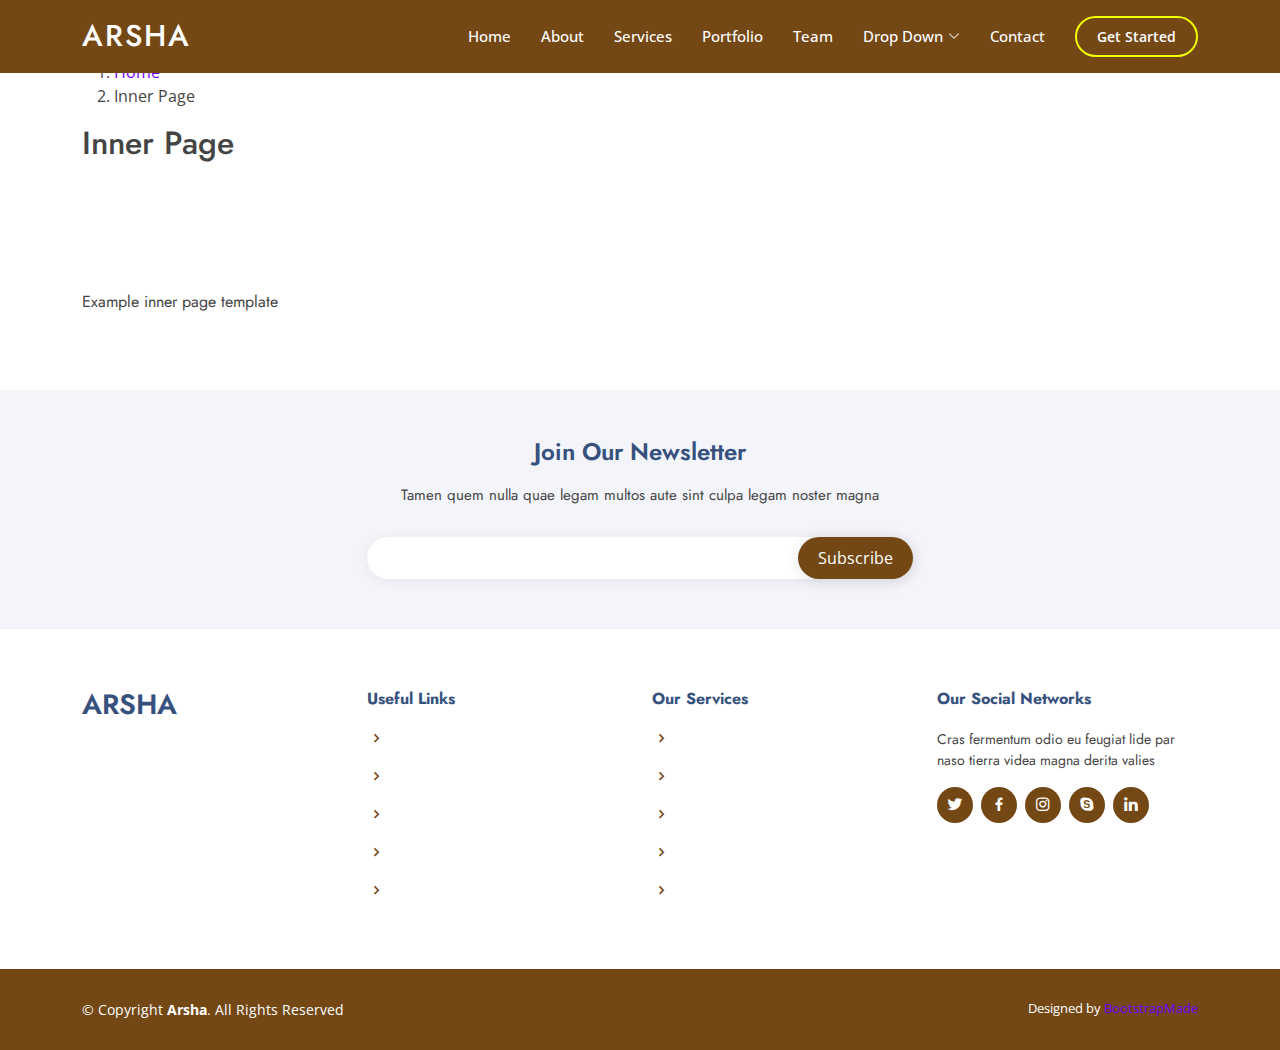
<file: inner-page.html>
<!DOCTYPE html>
<html lang="en">

<head>
  <meta charset="utf-8">
  <meta content="width=device-width, initial-scale=1.0" name="viewport">

  <title>Inner Page - Arsha Bootstrap Template</title>
  <meta content="" name="description">
  <meta content="" name="keywords">

  <!-- Favicons -->
  <link href="assets/img/favicon.png" rel="icon">
  <link href="assets/img/apple-touch-icon.png" rel="apple-touch-icon">

  <!-- Google Fonts -->
  <link href="https://fonts.googleapis.com/css?family=Open+Sans:300,300i,400,400i,600,600i,700,700i|Jost:300,300i,400,400i,500,500i,600,600i,700,700i|Poppins:300,300i,400,400i,500,500i,600,600i,700,700i" rel="stylesheet">

  <!-- Vendor CSS Files -->
  <link href="assets/vendor/aos/aos.css" rel="stylesheet">
  <link href="assets/vendor/bootstrap/css/bootstrap.min.css" rel="stylesheet">
  <link href="assets/vendor/bootstrap-icons/bootstrap-icons.css" rel="stylesheet">
  <link href="assets/vendor/boxicons/css/boxicons.min.css" rel="stylesheet">
  <link href="assets/vendor/glightbox/css/glightbox.min.css" rel="stylesheet">
  <link href="assets/vendor/remixicon/remixicon.css" rel="stylesheet">
  <link href="assets/vendor/swiper/swiper-bundle.min.css" rel="stylesheet">

  <!-- Template Main CSS File -->
  <link href="assets/css/style.css" rel="stylesheet">

  <!-- =======================================================
  * Template Name: Arsha - v4.9.1
  * Template URL: https://bootstrapmade.com/arsha-free-bootstrap-html-template-corporate/
  * Author: BootstrapMade.com
  * License: https://bootstrapmade.com/license/
  ======================================================== -->
</head>

<body>

  <!-- ======= Header ======= -->
  <header id="header" class="fixed-top header-inner-pages">
    <div class="container d-flex align-items-center">

      <h1 class="logo me-auto"><a href="index.html">Arsha</a></h1>
      <!-- Uncomment below if you prefer to use an image logo -->
      <!-- <a href="index.html" class="logo me-auto"><img src="assets/img/logo.png" alt="" class="img-fluid"></a>-->

      <nav id="navbar" class="navbar">
        <ul>
          <li><a class="nav-link scrollto " href="#hero">Home</a></li>
          <li><a class="nav-link scrollto" href="#about">About</a></li>
          <li><a class="nav-link scrollto" href="#services">Services</a></li>
          <li><a class="nav-link   scrollto" href="#portfolio">Portfolio</a></li>
          <li><a class="nav-link scrollto" href="#team">Team</a></li>
          <li class="dropdown"><a href="#"><span>Drop Down</span> <i class="bi bi-chevron-down"></i></a>
            <ul>
              <li><a href="#">Drop Down 1</a></li>
              <li class="dropdown"><a href="#"><span>Deep Drop Down</span> <i class="bi bi-chevron-right"></i></a>
                <ul>
                  <li><a href="#">Deep Drop Down 1</a></li>
                  <li><a href="#">Deep Drop Down 2</a></li>
                  <li><a href="#">Deep Drop Down 3</a></li>
                  <li><a href="#">Deep Drop Down 4</a></li>
                  <li><a href="#">Deep Drop Down 5</a></li>
                </ul>
              </li>
              <li><a href="#">Drop Down 2</a></li>
              <li><a href="#">Drop Down 3</a></li>
              <li><a href="#">Drop Down 4</a></li>
            </ul>
          </li>
          <li><a class="nav-link scrollto" href="#contact">Contact</a></li>
          <li><a class="getstarted scrollto" href="#about">Get Started</a></li>
        </ul>
        <i class="bi bi-list mobile-nav-toggle"></i>
      </nav><!-- .navbar -->

    </div>
  </header><!-- End Header -->

  <main id="main">

    <!-- ======= Breadcrumbs ======= -->
    <section id="breadcrumbs" class="breadcrumbs">
      <div class="container">

        <ol>
          <li><a href="index.html">Home</a></li>
          <li>Inner Page</li>
        </ol>
        <h2>Inner Page</h2>

      </div>
    </section><!-- End Breadcrumbs -->

    <section class="inner-page">
      <div class="container">
        <p>
          Example inner page template
        </p>
      </div>
    </section>

  </main><!-- End #main -->

  <!-- ======= Footer ======= -->
  <footer id="footer">

    <div class="footer-newsletter">
      <div class="container">
        <div class="row justify-content-center">
          <div class="col-lg-6">
            <h4>Join Our Newsletter</h4>
            <p>Tamen quem nulla quae legam multos aute sint culpa legam noster magna</p>
            <form action="" method="post">
              <input type="email" name="email"><input type="submit" value="Subscribe">
            </form>
          </div>
        </div>
      </div>
    </div>

    <div class="footer-top">
      <div class="container">
        <div class="row">

          <div class="col-lg-3 col-md-6 footer-contact">
            <h3>Arsha</h3>
            <p>
              A108 Adam Street <br>
              New York, NY 535022<br>
              United States <br><br>
              <strong>Phone:</strong> +1 5589 55488 55<br>
              <strong>Email:</strong> info@example.com<br>
            </p>
          </div>

          <div class="col-lg-3 col-md-6 footer-links">
            <h4>Useful Links</h4>
            <ul>
              <li><i class="bx bx-chevron-right"></i> <a href="#">Home</a></li>
              <li><i class="bx bx-chevron-right"></i> <a href="#">About us</a></li>
              <li><i class="bx bx-chevron-right"></i> <a href="#">Services</a></li>
              <li><i class="bx bx-chevron-right"></i> <a href="#">Terms of service</a></li>
              <li><i class="bx bx-chevron-right"></i> <a href="#">Privacy policy</a></li>
            </ul>
          </div>

          <div class="col-lg-3 col-md-6 footer-links">
            <h4>Our Services</h4>
            <ul>
              <li><i class="bx bx-chevron-right"></i> <a href="#">Web Design</a></li>
              <li><i class="bx bx-chevron-right"></i> <a href="#">Web Development</a></li>
              <li><i class="bx bx-chevron-right"></i> <a href="#">Product Management</a></li>
              <li><i class="bx bx-chevron-right"></i> <a href="#">Marketing</a></li>
              <li><i class="bx bx-chevron-right"></i> <a href="#">Graphic Design</a></li>
            </ul>
          </div>

          <div class="col-lg-3 col-md-6 footer-links">
            <h4>Our Social Networks</h4>
            <p>Cras fermentum odio eu feugiat lide par naso tierra videa magna derita valies</p>
            <div class="social-links mt-3">
              <a href="#" class="twitter"><i class="bx bxl-twitter"></i></a>
              <a href="#" class="facebook"><i class="bx bxl-facebook"></i></a>
              <a href="#" class="instagram"><i class="bx bxl-instagram"></i></a>
              <a href="#" class="google-plus"><i class="bx bxl-skype"></i></a>
              <a href="#" class="linkedin"><i class="bx bxl-linkedin"></i></a>
            </div>
          </div>

        </div>
      </div>
    </div>

    <div class="container footer-bottom clearfix">
      <div class="copyright">
        &copy; Copyright <strong><span>Arsha</span></strong>. All Rights Reserved
      </div>
      <div class="credits">
        <!-- All the links in the footer should remain intact. -->
        <!-- You can delete the links only if you purchased the pro version. -->
        <!-- Licensing information: https://bootstrapmade.com/license/ -->
        <!-- Purchase the pro version with working PHP/AJAX contact form: https://bootstrapmade.com/arsha-free-bootstrap-html-template-corporate/ -->
        Designed by <a href="https://bootstrapmade.com/">BootstrapMade</a>
      </div>
    </div>
  </footer><!-- End Footer -->

  <div id="preloader"></div>
  <a href="#" class="back-to-top d-flex align-items-center justify-content-center"><i class="bi bi-arrow-up-short"></i></a>

  <!-- Vendor JS Files -->
  <script src="assets/vendor/aos/aos.js"></script>
  <script src="assets/vendor/bootstrap/js/bootstrap.bundle.min.js"></script>
  <script src="assets/vendor/glightbox/js/glightbox.min.js"></script>
  <script src="assets/vendor/isotope-layout/isotope.pkgd.min.js"></script>
  <script src="assets/vendor/swiper/swiper-bundle.min.js"></script>
  <script src="assets/vendor/waypoints/noframework.waypoints.js"></script>
  <script src="assets/vendor/php-email-form/validate.js"></script>

  <!-- Template Main JS File -->
  <script src="assets/js/main.js"></script>

</body>

</html>
</file>
<file: assets/css/style.css>
/*--------------------------------------------------------------
# General
--------------------------------------------------------------*/
body {
  font-family: "Open Sans", sans-serif;
  color: #444444;
  margin: 0;
  padding: 0;
}

a {
  color: #6f00ff;
  text-decoration: none;
}

a:hover {
  color: #73c5eb;
  text-decoration: none;
}

h1,
h2,
h3,
h4,
h5,
h6,
p {
  font-family: "Jost", sans-serif;
}

/*--------------------------------------------------------------
# Preloader
--------------------------------------------------------------*/
#preloader {
  position: fixed;
  top: 0;
  left: 0;
  right: 0;
  bottom: 0;
  z-index: 9999;
  overflow: hidden;
  background: #734815;
}

#preloader:before {
  content: "";
  position: fixed;
  top: calc(50% - 30px);
  left: calc(50% - 30px);
  border: 6px solid #734815;
  border-top-color: #fff;
  border-bottom-color: #fff;
  border-radius: 50%;
  width: 60px;
  height: 60px;
  -webkit-animation: animate-preloader 1s linear infinite;
  animation: animate-preloader 1s linear infinite;
}

@-webkit-keyframes animate-preloader {
  0% {
    transform: rotate(0deg);
  }

  100% {
    transform: rotate(360deg);
  }
}

@keyframes animate-preloader {
  0% {
    transform: rotate(0deg);
  }

  100% {
    transform: rotate(360deg);
  }
}

/*--------------------------------------------------------------
# Back to top button
--------------------------------------------------------------*/
.back-to-top {
  position: fixed;
  visibility: hidden;
  opacity: 0;
  right: 15px;
  bottom: 15px;
  z-index: 996;
  background: #734815;
  width: 40px;
  height: 40px;
  border-radius: 50px;
  transition: all 0.4s;
}

.back-to-top i {
  font-size: 24px;
  color: #fff;
  line-height: 0;
}

.back-to-top:hover {
  background: #6bc1e9;
  color: #fff;
}

.back-to-top.active {
  visibility: visible;
  opacity: 1;
}

/*--------------------------------------------------------------
# Header
--------------------------------------------------------------*/
#header {
  transition: all 0.5s;
  z-index: 997;
  padding: 15px 0;
}

#header.header-scrolled,
#header.header-inner-pages {
  background: #734815;
}

#header .logo {
  font-size: 30px;
  margin: 0;
  padding: 0;
  line-height: 1;
  font-weight: 500;
  letter-spacing: 2px;
  text-transform: uppercase;
}

#header .logo a {
  color: #fff;
}

#header .logo img {
  max-height: 40px;
}

/*--------------------------------------------------------------
# Navigation Menu
--------------------------------------------------------------*/
/**
* Desktop Navigation 
*/
.navbar {
  padding: 0;
}

.navbar ul {
  margin: 0;
  padding: 0;
  display: flex;
  list-style: none;
  align-items: center;
}

.navbar li {
  position: relative;
}

.navbar a,
.navbar a:focus {
  display: flex;
  align-items: center;
  justify-content: space-between;
  padding: 10px 0 10px 30px;
  font-size: 15px;
  font-weight: 500;
  color: #fff;
  white-space: nowrap;
  transition: 0.3s;
}

.navbar a i,
.navbar a:focus i {
  font-size: 12px;
  line-height: 0;
  margin-left: 5px;
}

.navbar a:hover,
.navbar .active,
.navbar .active:focus,
.navbar li:hover>a {
  color: #d9ff00;
}

.navbar .getstarted,
.navbar .getstarted:focus {
  padding: 8px 20px;
  margin-left: 30px;
  border-radius: 50px;
  color: #fff;
  font-size: 14px;
  border: 2px solid #f2ff00;
  font-weight: 600;
}

.navbar .getstarted:hover,
.navbar .getstarted:focus:hover {
  color: #fff;
  background: #ff6600;
}

.navbar .dropdown ul {
  display: block;
  position: absolute;
  left: 14px;
  top: calc(100% + 30px);
  margin: 0;
  padding: 10px 0;
  z-index: 99;
  opacity: 0;
  visibility: hidden;
  background: #fff;
  box-shadow: 0px 0px 30px rgba(127, 137, 161, 0.25);
  transition: 0.3s;
  border-radius: 4px;
}

.navbar .dropdown ul li {
  min-width: 200px;
}

.navbar .dropdown ul a {
  padding: 10px 20px;
  font-size: 14px;
  text-transform: none;
  font-weight: 500;
  color: #0c3c53;
}

.navbar .dropdown ul a i {
  font-size: 12px;
}

.navbar .dropdown ul a:hover,
.navbar .dropdown ul .active:hover,
.navbar .dropdown ul li:hover>a {
  color: #734815;
}

.navbar .dropdown:hover>ul {
  opacity: 1;
  top: 100%;
  visibility: visible;
}

.navbar .dropdown .dropdown ul {
  top: 0;
  left: calc(100% - 30px);
  visibility: hidden;
}

.navbar .dropdown .dropdown:hover>ul {
  opacity: 1;
  top: 0;
  left: 100%;
  visibility: visible;
}

@media (max-width: 1366px) {
  .navbar .dropdown .dropdown ul {
    left: -90%;
  }

  .navbar .dropdown .dropdown:hover>ul {
    left: -100%;
  }
}

/**
* Mobile Navigation 
*/
.mobile-nav-toggle {
  color: #fff;
  font-size: 28px;
  cursor: pointer;
  display: none;
  line-height: 0;
  transition: 0.5s;
}

.mobile-nav-toggle.bi-x {
  color: #fff;
}

@media (max-width: 991px) {
  .mobile-nav-toggle {
    display: block;
  }

  .navbar ul {
    display: none;
  }
}

.navbar-mobile {
  position: fixed;
  overflow: hidden;
  top: 0;
  right: 0;
  left: 0;
  bottom: 0;
  background: rgba(115,88,21,0.6);
  /* background: #734815; */
  transition: 0.3s;
  z-index: 999;
}

.navbar-mobile .mobile-nav-toggle {
  position: absolute;
  top: 15px;
  right: 15px;
}

.navbar-mobile ul {
  display: block;
  position: absolute;
  top: 55px;
  right: 15px;
  bottom: 15px;
  left: 15px;
  padding: 10px 0;
  border-radius: 10px;
  background-color: #fff;
  overflow-y: auto;
  transition: 0.3s;
}

.navbar-mobile a,
.navbar-mobile a:focus {
  padding: 10px 20px;
  font-size: 15px;
  color: #734815;
}

.navbar-mobile a:hover,
.navbar-mobile .active,
.navbar-mobile li:hover>a {
  color: #734815;
}

.navbar-mobile .getstarted,
.navbar-mobile .getstarted:focus {
  margin: 15px;
  color: #734815;
}

.navbar-mobile .dropdown ul {
  position: static;
  display: none;
  margin: 10px 20px;
  padding: 10px 0;
  z-index: 99;
  opacity: 1;
  visibility: visible;
  background: #fff;
  box-shadow: 0px 0px 30px rgba(127, 137, 161, 0.25);
}

.navbar-mobile .dropdown ul li {
  min-width: 200px;
}

.navbar-mobile .dropdown ul a {
  padding: 10px 20px;
}

.navbar-mobile .dropdown ul a i {
  font-size: 12px;
}

.navbar-mobile .dropdown ul a:hover,
.navbar-mobile .dropdown ul .active:hover,
.navbar-mobile .dropdown ul li:hover>a {
  color: #734815;
}

.navbar-mobile .dropdown>.dropdown-active {
  display: block;
}

/*--------------------------------------------------------------
# Hero Section
--------------------------------------------------------------*/
#hero {
  width: auto;
  height: 100%;
  background: rgb(115, 88, 21,0.7);
  background-image: url("../img/backweb-05.jpg");
  background-repeat: no-repeat;
  background-size: cover;
  padding-bottom: 10%;
  /* background-sition: center; */
  /* background: #734915ad; */

}

#hero .container {
  padding-top: 72px;
}

#hero h1 {
  margin: 0 0 10px 0;
  font-size: 38px;
  font-weight: 700;
  line-height: 56px;
  color: #fff;
}

#hero h2 {
  color: rgba(255, 255, 255, 0.6);
  margin-bottom: 50px;
  font-size: 24px;
}
#hero p {
  color: white;
  margin-bottom: 60px;
  font-size: 18px;
}
#hero .btn-get-started {
  font-family: "Jost", sans-serif;
  font-weight: 500;
  font-size: 16px;
  letter-spacing: 1px;
  display: inline-block;
  padding: 10px 28px 11px 28px;
  border-radius: 10px;
  transition: 0.5s;
  margin: 10px 0 0 0;
  color: #fff;
}

#hero .btn-get-started:hover {
  background: #734815;
}


#hero .animated {
  animation: up-down 2s ease-in-out infinite alternate-reverse both;
}

@media (max-width: 991px) {
  #hero {
    height: auto;
    text-align: center;
    background-image: url("../img/jumbotronfix2.jpg");
    background-repeat: no-repeat;
    background-size: 1347px 112vh;
    background-position: center;
  }

  #hero .animated {
    -webkit-animation: none;
    animation: none;
  }

  #hero .hero-img {
    text-align: center;
  }

  #hero .hero-img .img-fluid {
    width: 200px;
    height: 200px;
  }
}
.img-fluid{
  width: auto;
  height: auto;
}
@media (max-width: 768px) {
  #hero h1 {
    font-size: 28px;
    line-height: 36px;
  }

  #hero h2 {
    font-size: 18px;
    line-height: 24px;
    margin-bottom: 30px;
  }

  #hero .hero-img img {
    width: 200px;
    height: 200px;  }
}

@media (max-width: 575px) {
  #hero .hero-img img {
    width: 20%;
  }

  #hero .btn-get-started {
    font-size: 16px;
    padding: 10px 24px 11px 24px;
  }
}

@-webkit-keyframes up-down {
  0% {
    transform: translateY(10px);
  }

  100% {
    transform: translateY(-10px);
  }
}

@keyframes up-down {
  0% {
    transform: translateY(10px);
  }

  100% {
    transform: translateY(-10px);
  }
}

/*--------------------------------------------------------------
# Sections General
--------------------------------------------------------------*/
section {
  padding: 60px 0;
  overflow: hidden;
}

.section-bg {
  background-color: #f3f5fa;
}

.section-title {
  text-align: center;
  padding-bottom: 30px;
}

.section-title h2 {
  font-size: 32px;
  font-weight: bold;
  text-transform: uppercase;
  margin-bottom: 20px;
  padding-bottom: 20px;
  position: relative;
  color: #37517e;
}

.section-title h2::before {
  content: "";
  position: absolute;
  display: block;
  width: 120px;
  height: 1px;
  background: #ddd;
  bottom: 1px;
  left: calc(50% - 60px);
}

.section-title h2::after {
  content: "";
  position: absolute;
  display: block;
  width: 40px;
  height: 3px;
  background: #734815;
  bottom: 0;
  left: calc(50% - 20px);
}

.section-title p {
  margin-bottom: 0;
}

/*--------------------------------------------------------------
# Clients
--------------------------------------------------------------*/
.clients {
  padding: 12px 0;
  text-align: center;
}

.clients img {
  max-width: 45%;
  transition: all 0.4s ease-in-out;
  display: inline-block;
  padding: 15px 0;
  filter: grayscale(100);
}

.clients img:hover {
  filter: none;
  transform: scale(1.1);
}

@media (max-width: 768px) {
  .clients img {
    max-width: 40%;
  }
}

/*--------------------------------------------------------------
# About Us
--------------------------------------------------------------*/
.about .content h3 {
  font-weight: 600;
  font-size: 26px;
}

.about .content ul {
  list-style: none;
  padding: 0;
}

.about .content ul li {
  padding-left: 28px;
  position: relative;
}

.about .content ul li+li {
  margin-top: 10px;
}

.about .content ul i {
  position: absolute;
  left: 0;
  top: 2px;
  font-size: 20px;
  color: #734815;
  line-height: 1;
}

.about .content p:last-child {
  margin-bottom: 0;
}

.about .content .btn-learn-more {
  font-family: "Poppins", sans-serif;
  font-weight: 500;
  font-size: 14px;
  letter-spacing: 1px;
  display: inline-block;
  padding: 12px 32px;
  border-radius: 4px;
  transition: 0.3s;
  line-height: 1;
  color: #734815;
  -webkit-animation-delay: 0.8s;
  animation-delay: 0.8s;
  margin-top: 6px;
  border: 2px solid #734815;
}

.about .content .btn-learn-more:hover {
  background: #734815;
  color: #fff;
  text-decoration: none;
}
#summary {
  font-size: 14px;
  line-height: 1.5;
}

#summary p.collapse:not(.show) {
    height: 90px !important;
    overflow: hidden;
  
    display: -webkit-box;
    -webkit-line-clamp: 2;
    -webkit-box-orient: vertical;  
}

#summary p.collapsing {
    min-height: 42px !important;
}

#summary a.collapsed:after  {
    content: '+ Read More';
}

#summary a:not(.collapsed):after {
    content: '- Read Less';
}

/*--------------------------------------------------------------
# Why Us
--------------------------------------------------------------*/
.why-us .content {
  padding: 60px 100px 0 100px;
}

.why-us .content h3 {
  font-weight: 400;
  font-size: 34px;
  color: #37517e;
}

.why-us .content h4 {
  font-size: 20px;
  font-weight: 700;
  margin-top: 5px;
}

.why-us .content p {
  font-size: 15px;
  color: #848484;
}

.why-us .img {
  background-size: contain;
  background-repeat: no-repeat;
  background-position: center center;
}

.why-us .accordion-list {
  padding: 0 100px 60px 100px;
}

.why-us .accordion-list ul {
  padding: 0;
  list-style: none;
}

.why-us .accordion-list li+li {
  margin-top: 15px;
}

.why-us .accordion-list li {
  padding: 20px;
  background: #fff;
  border-radius: 4px;
}

.why-us .accordion-list a {
  display: block;
  position: relative;
  font-family: "Poppins", sans-serif;
  font-size: 16px;
  line-height: 24px;
  font-weight: 500;
  padding-right: 30px;
  outline: none;
  cursor: pointer;
}

.why-us .accordion-list span {
  color: #734815;
  font-weight: 600;
  font-size: 18px;
  padding-right: 10px;
}

.why-us .accordion-list i {
  font-size: 24px;
  position: absolute;
  right: 0;
  top: 0;
}

.why-us .accordion-list p {
  margin-bottom: 0;
  padding: 10px 0 0 0;
}

.why-us .accordion-list .icon-show {
  display: none;
}

.why-us .accordion-list a.collapsed {
  color: #343a40;
}

.why-us .accordion-list a.collapsed:hover {
  color: #734815;
}

.why-us .accordion-list a.collapsed .icon-show {
  display: inline-block;
}

.why-us .accordion-list a.collapsed .icon-close {
  display: none;
}

@media (max-width: 1024px) {

  .why-us .content,
  .why-us .accordion-list {
    padding-left: 0;
    padding-right: 0;
  }
}

@media (max-width: 992px) {
  .why-us .img {
    min-height: 400px;
  }

  .why-us .content {
    padding-top: 30px;
  }

  .why-us .accordion-list {
    padding-bottom: 30px;
  }
}

@media (max-width: 575px) {
  .why-us .img {
    min-height: 200px;
  }
}
/* ----------------------------------------------------------
#TEAM
------------------------------------------------------------- */
.teams .teams-carousel,
.teams .teams-slider {
  overflow: hidden;
}
.content-dosen{
  background-color: #ffffff;
}
.teams .team-item {
  box-sizing: content-box;
  padding: 30px 30px 0 30px;
  margin: 30px 15px;
  text-align: center;
  min-height: 350px;
  box-shadow: 0px 2px 12px rgba(0, 0, 0, 0.08);
  background: #fff;
}
.team-item-dosen{
  text-align: left;
}
.teams-header{
  color: #b10f0f;
}

.teams .team-item .team-img {
  width: 100%;
  /* border-radius: 50%; */
  border: 4px solid #fff;
  margin: 0 auto;
}

.teams .team-item h3 {
  font-size: 18px;
  font-weight: bold;
  margin: 10px 0 5px 0;
  color: #111;
}

.teams .team-item h4 {
  font-size: 14px;
  color: #999;
  margin: 0;
}

.teams .team-item .quote-icon-left,
.teams .team-item .quote-icon-right {
  color: white;
  font-size: 26px;
}

.teams .team-item .quote-icon-left {
  display: inline-block;
  left: -5px;
  position: relative;
}

.teams .team-item .quote-icon-right {
  display: inline-block;
  right: -5px;
  position: relative;
  top: 10px;
}

.teams .team-item p {
  font-style: italic;
  margin: 0 auto 15px auto;
}

.teams .swiper-pagination {
  margin-top: 20px;
  position: relative;
}

.teams .swiper-pagination .swiper-pagination-bullet {
  width: 12px;
  height: 12px;
  background-color: #fff;
  opacity: 1;
  border: 1px solid #3b4ef8;
}

.teams .swiper-pagination .swiper-pagination-bullet-active {
  background-color: #3b4ef8;
}



.teams .swiper-page-dosen {
  margin-top: 20px;
  position: relative;
}

.teams .swiper-page-dosen .swiper-pagination-bullet {
  width: 12px;
  height: 12px;
  background-color: #fff;
  opacity: 1;
  border: 1px solid #3b4ef8;
}

.teams .swiper-page-dosen .swiper-pagination-bullet-active {
  background-color: #3b4ef8;
}

/*--------------------------------------------------------------
# Portfolio
--------------------------------------------------------------*/
.portfolio #portfolio-flters {
  list-style: none;
  margin-bottom: 20px;
}
.portfolio{
  background-color: #f3f5fa;
}
.portfolio #portfolio-flters li {
  cursor: pointer;
  display: inline-block;
  margin: 10px 5px;
  font-size: 15px;
  font-weight: 500;
  line-height: 1;
  color: #444444;
  transition: all 0.3s;
  padding: 8px 20px;
  border-radius: 50px;
  font-family: "Poppins", sans-serif;
}

.portfolio #portfolio-flters li:hover,
.portfolio #portfolio-flters li.filter-active {
  background: #734815;
  color: #fff;
}

.portfolio .portfolio-item {
  margin-bottom: 30px;
}

.portfolio .portfolio-item .portfolio-img {
  overflow: hidden;
}

.portfolio .portfolio-item .portfolio-img img {
  transition: all 0.6s;
}

.portfolio .portfolio-item .portfolio-info {
  opacity: 0;
  position: absolute;
  left: 15px;
  bottom: 0;
  z-index: 3;
  right: 15px;
  transition: all 0.3s;
  background: rgba(55, 81, 126, 0.8);
  padding: 10px 15px;
}

.portfolio .portfolio-item .portfolio-info h4 {
  font-size: 18px;
  color: #fff;
  font-weight: 600;
  color: #fff;
  margin-bottom: 0px;
}

.portfolio .portfolio-item .portfolio-info p {
  color: #f9fcfe;
  font-size: 14px;
  margin-bottom: 0;
}

.portfolio .portfolio-item .portfolio-info .preview-link,
.portfolio .portfolio-item .portfolio-info .details-link {
  position: absolute;
  right: 40px;
  font-size: 24px;
  top: calc(50% - 18px);
  color: #fff;
  transition: 0.3s;
}

.portfolio .portfolio-item .portfolio-info .preview-link:hover,
.portfolio .portfolio-item .portfolio-info .details-link:hover {
  color: #734815;
}

.portfolio .portfolio-item .portfolio-info .details-link {
  right: 10px;
}

.portfolio .portfolio-item:hover .portfolio-img img {
  transform: scale(1.15);
}

.portfolio .portfolio-item:hover .portfolio-info {
  opacity: 1;
}

/*--------------------------------------------------------------
# Portfolio Details
--------------------------------------------------------------*/
.portfolio-details {
  padding-top: 40px;
}

.portfolio-details .portfolio-details-slider img {
  width: 100%;
}

.portfolio-details .portfolio-details-slider .swiper-pagination {
  margin-top: 20px;
  position: relative;
}

.portfolio-details .portfolio-details-slider .swiper-pagination .swiper-pagination-bullet {
  width: 12px;
  height: 12px;
  background-color: #fff;
  opacity: 1;
  border: 1px solid #734815;
}

.portfolio-details .portfolio-details-slider .swiper-pagination .swiper-pagination-bullet-active {
  background-color: #734815;
}

.portfolio-details .portfolio-info {
  padding: 30px;
  box-shadow: 0px 0 30px rgba(55, 81, 126, 0.08);
}

.portfolio-details .portfolio-info h3 {
  font-size: 22px;
  font-weight: 700;
  margin-bottom: 20px;
  padding-bottom: 20px;
  border-bottom: 1px solid #eee;
}

.portfolio-details .portfolio-info ul {
  list-style: none;
  padding: 0;
  font-size: 15px;
}

.portfolio-details .portfolio-info ul li+li {
  margin-top: 10px;
}

.portfolio-details .portfolio-description {
  padding-top: 30px;
}

.portfolio-details .portfolio-description h2 {
  font-size: 26px;
  font-weight: 700;
  margin-bottom: 20px;
}

.portfolio-details .portfolio-description p {
  padding: 0;
}

/*--------------------------------------------------------------
# Team
--------------------------------------------------------------*/
.team .member {
  position: relative;
  box-shadow: 0px 2px 15px rgba(0, 0, 0, 0.1);
  padding: 30px;
  border-radius: 5px;
  background: #fff;
  transition: 0.5s;
}

.team .member .pic {
  overflow: hidden;
  width: 180px;
  border-radius: 50%;
}

.team .member .pic img {
  transition: ease-in-out 0.3s;
}

.team .member:hover {
  transform: translateY(-10px);
}

.team .member .member-info {
  padding-left: 30px;
}

.team .member h4 {
  font-weight: 700;
  margin-bottom: 5px;
  font-size: 20px;
  color: #37517e;
}

.team .member span {
  display: block;
  font-size: 15px;
  padding-bottom: 10px;
  position: relative;
  font-weight: 500;
}

.team .member span::after {
  content: "";
  position: absolute;
  display: block;
  width: 50px;
  height: 1px;
  background: #cbd6e9;
  bottom: 0;
  left: 0;
}

.team .member p {
  margin: 10px 0 0 0;
  font-size: 14px;
}

.team .member .social {
  margin-top: 12px;
  display: flex;
  align-items: center;
  justify-content: flex-start;
}

.team .member .social a {
  transition: ease-in-out 0.3s;
  display: flex;
  align-items: center;
  justify-content: center;
  border-radius: 50px;
  width: 32px;
  height: 32px;
  background: #eff2f8;
}

.team .member .social a i {
  color: #37517e;
  font-size: 16px;
  margin: 0 2px;
}

.team .member .social a:hover {
  background: #734815;
}

.team .member .social a:hover i {
  color: #fff;
}

.team .member .social a+a {
  margin-left: 8px;
}
/*--------------------------------------------------------------
# Contact
--------------------------------------------------------------*/
.contact .info {
  border-top: 3px solid #734815;
  border-bottom: 3px solid #734815;
  padding: 30px;
  background: #fff;
  width: 100%;
  box-shadow: 0 0 24px 0 rgba(0, 0, 0, 0.1);
}

.contact .info i {
  font-size: 20px;
  color: #734815;
  float: left;
  width: 44px;
  height: 44px;
  background: #e7f5fb;
  display: flex;
  justify-content: center;
  align-items: center;
  border-radius: 50px;
  transition: all 0.3s ease-in-out;
}

.contact .info h4 {
  padding: 0 0 0 60px;
  font-size: 22px;
  font-weight: 600;
  margin-bottom: 5px;
  color: #37517e;
}

.contact .info p {
  padding: 0 0 10px 60px;
  margin-bottom: 20px;
  font-size: 14px;
  color: #6182ba;
}

.contact .info .email p {
  padding-top: 5px;
}

.contact .info .social-links {
  padding-left: 60px;
}

.contact .info .social-links a {
  font-size: 18px;
  display: inline-block;
  background: #333;
  color: #fff;
  line-height: 1;
  padding: 8px 0;
  border-radius: 50%;
  text-align: center;
  width: 36px;
  height: 36px;
  transition: 0.3s;
  margin-right: 10px;
}

.contact .info .social-links a:hover {
  background: #734815;
  color: #fff;
}

.contact .info .email:hover i,
.contact .info .address:hover i,
.contact .info .phone:hover i {
  background: #734815;
  color: #fff;
}

.contact .php-email-form {
  width: 100%;
  border-top: 3px solid #734815;
  border-bottom: 3px solid #734815;
  padding: 30px;
  background: #fff;
  box-shadow: 0 0 24px 0 rgba(0, 0, 0, 0.12);
}

.contact .php-email-form .form-group {
  padding-bottom: 8px;
}

.contact .php-email-form .validate {
  display: none;
  color: red;
  margin: 0 0 15px 0;
  font-weight: 400;
  font-size: 13px;
}

.contact .php-email-form .error-message {
  display: none;
  color: #fff;
  background: #ed3c0d;
  text-align: left;
  padding: 15px;
  font-weight: 600;
}

.contact .php-email-form .error-message br+br {
  margin-top: 25px;
}

.contact .php-email-form .sent-message {
  display: none;
  color: #fff;
  background: #18d26e;
  text-align: center;
  padding: 15px;
  font-weight: 600;
}

.contact .php-email-form .loading {
  display: none;
  background: #fff;
  text-align: center;
  padding: 15px;
}

.contact .php-email-form .loading:before {
  content: "";
  display: inline-block;
  border-radius: 50%;
  width: 24px;
  height: 24px;
  margin: 0 10px -6px 0;
  border: 3px solid #18d26e;
  border-top-color: #eee;
  -webkit-animation: animate-loading 1s linear infinite;
  animation: animate-loading 1s linear infinite;
}

.contact .php-email-form .form-group {
  margin-bottom: 20px;
}

.contact .php-email-form label {
  padding-bottom: 8px;
}

.contact .php-email-form input,
.contact .php-email-form textarea {
  border-radius: 0;
  box-shadow: none;
  font-size: 14px;
  border-radius: 4px;
}

.contact .php-email-form input:focus,
.contact .php-email-form textarea:focus {
  border-color: #734815;
}

.contact .php-email-form input {
  height: 44px;
}

.contact .php-email-form textarea {
  padding: 10px 12px;
}

.contact .php-email-form button[type=submit] {
  background: #734815;
  border: 0;
  padding: 12px 34px;
  color: #fff;
  transition: 0.4s;
  border-radius: 50px;
}

.contact .php-email-form button[type=submit]:hover {
  background: #209dd8;
}

@-webkit-keyframes animate-loading {
  0% {
    transform: rotate(0deg);
  }

  100% {
    transform: rotate(360deg);
  }
}

@keyframes animate-loading {
  0% {
    transform: rotate(0deg);
  }

  100% {
    transform: rotate(360deg);
  }
}
/*--------------------------------------------------------------
# Footer
--------------------------------------------------------------*/
#footer {
  font-size: 14px;
  background: #734815;
}

#footer .footer-newsletter {
  padding: 50px 0;
  background: #f3f5fa;
  text-align: center;
  font-size: 15px;
  color: #444444;
}

#footer .footer-newsletter h4 {
  font-size: 24px;
  margin: 0 0 20px 0;
  padding: 0;
  line-height: 1;
  font-weight: 600;
  color: #37517e;
}

#footer .footer-newsletter form {
  margin-top: 30px;
  background: #fff;
  padding: 6px 10px;
  position: relative;
  border-radius: 50px;
  box-shadow: 0px 2px 15px rgba(0, 0, 0, 0.06);
  text-align: left;
}

#footer .footer-newsletter form input[type=email] {
  border: 0;
  padding: 4px 8px;
  width: calc(100% - 100px);
}

#footer .footer-newsletter form input[type=submit] {
  position: absolute;
  top: 0;
  right: 0;
  bottom: 0;
  border: 0;
  background: none;
  font-size: 16px;
  padding: 0 20px;
  background: #734815;
  color: #fff;
  transition: 0.3s;
  border-radius: 50px;
  box-shadow: 0px 2px 15px rgba(0, 0, 0, 0.1);
}

#footer .footer-newsletter form input[type=submit]:hover {
  background: #209dd8;
}

#footer .footer-top {
  padding: 60px 0 30px 0;
  background: #fff;
}

#footer .footer-top .footer-contact {
  margin-bottom: 30px;
}

#footer .footer-top .footer-contact h3 {
  font-size: 28px;
  margin: 0 0 10px 0;
  padding: 2px 0 2px 0;
  line-height: 1;
  text-transform: uppercase;
  font-weight: 600;
  color: #37517e;
}

#footer .footer-top .footer-contact p {
  font-size: 14px;
  line-height: 24px;
  margin-bottom: 0;
  font-family: "Jost", sans-serif;
  color: #ffffff;
}

#footer .footer-top h4 {
  font-size: 16px;
  font-weight: bold;
  color: #37517e;
  position: relative;
  padding-bottom: 12px;
}

#footer .footer-top .footer-links {
  margin-bottom: 30px;
}

#footer .footer-top .footer-links ul {
  list-style: none;
  padding: 0;
  margin: 0;
}

#footer .footer-top .footer-links ul i {
  padding-right: 2px;
  color: #734815;
  font-size: 18px;
  line-height: 1;
}

#footer .footer-top .footer-links ul li {
  padding: 10px 0;
  display: flex;
  align-items: center;
}

#footer .footer-top .footer-links ul li:first-child {
  padding-top: 0;
}

#footer .footer-top .footer-links ul a {
  color: #ffffff;
  transition: 0.3s;
  display: inline-block;
  line-height: 1;
}

#footer .footer-top .footer-links ul a:hover {
  text-decoration: none;
  color: #ffffff;
}

#footer .footer-top .social-links a {
  font-size: 18px;
  display: inline-block;
  background: #734815;
  color: #fff;
  line-height: 1;
  padding: 8px 0;
  margin-right: 4px;
  border-radius: 50%;
  text-align: center;
  width: 36px;
  height: 36px;
  transition: 0.3s;
}

#footer .footer-top .social-links a:hover {
  background: #209dd8;
  color: #fff;
  text-decoration: none;
}

#footer .footer-bottom {
  padding-top: 30px;
  padding-bottom: 30px;
  color: #fff;
}

#footer .copyright {
  float: left;
}

#footer .credits {
  float: right;
  font-size: 13px;
}

#footer .credits a {
  transition: 0.3s;
}

@media (max-width: 768px) {
  #footer .footer-bottom {
    padding-top: 20px;
    padding-bottom: 20px;
  }

  #footer .copyright,
  #footer .credits {
    text-align: center;
    float: none;
  }

  #footer .credits {
    padding-top: 4px;
  }
}
@media screen and (max-width: 768px) {
  [data-aos-delay] {
    transition-delay: 0 !important;
  }
}


/*--------------------------------------------------------------
# Meta Data
--------------------------------------------------------------*/
.meta #meta-flters {
  list-style: none;
  margin-bottom: 20px;
}
.meta{
  background-color: #f3f5fa;
}
.meta #meta-flters li {
  cursor: pointer;
  display: inline-block;
  margin: 10px 5px;
  font-size: 15px;
  font-weight: 500;
  line-height: 1;
  color: #444444;
  transition: all 0.3s;
  padding: 8px 20px;
  border-radius: 50px;
  font-family: "Poppins", sans-serif;
}

.meta #meta-flters li:hover,
.meta #meta-flters li.filter-active {
  background: #734815;
  color: #fff;
}

.meta .meta-item {
  margin-bottom: 30px;
}

.meta .meta-item .meta-img {
  overflow: hidden;
}

.meta .meta-item .meta-img img {
  transition: all 0.6s;
}

.meta .meta-item .meta-info {
  opacity: 0;
  position: absolute;
  left: 15px;
  bottom: 0;
  z-index: 3;
  right: 15px;
  transition: all 0.3s;
  background: rgba(192, 31, 31, 0.8);
  padding: 10px 15px;
}

.meta .meta-item .meta-info h4 {
  font-size: 18px;
  color: #fff;
  font-weight: 600;
  color: #fff;
  margin-bottom: 0px;
}

.meta .meta-item .meta-info p {
  color: #f9fcfe;
  font-size: 14px;
  margin-bottom: 0;
}

.meta .meta-item .meta-info .preview-link,
.meta .meta-item .meta-info .details-link {
  position: absolute;
  right: 40px;
  font-size: 24px;
  top: calc(50% - 18px);
  color: #fff;
  transition: 0.3s;
}

.meta .meta-item .meta-info .preview-link:hover,
.meta .meta-item .meta-info .details-link:hover {
  color: #734815;
}

.meta .meta-item .meta-info .details-link {
  right: 10px;
}

.meta .meta-item:hover .meta-img img {
  transform: scale(1.15);
}

.meta .meta-item:hover .meta-info {
  opacity: 1;
}
</file>
